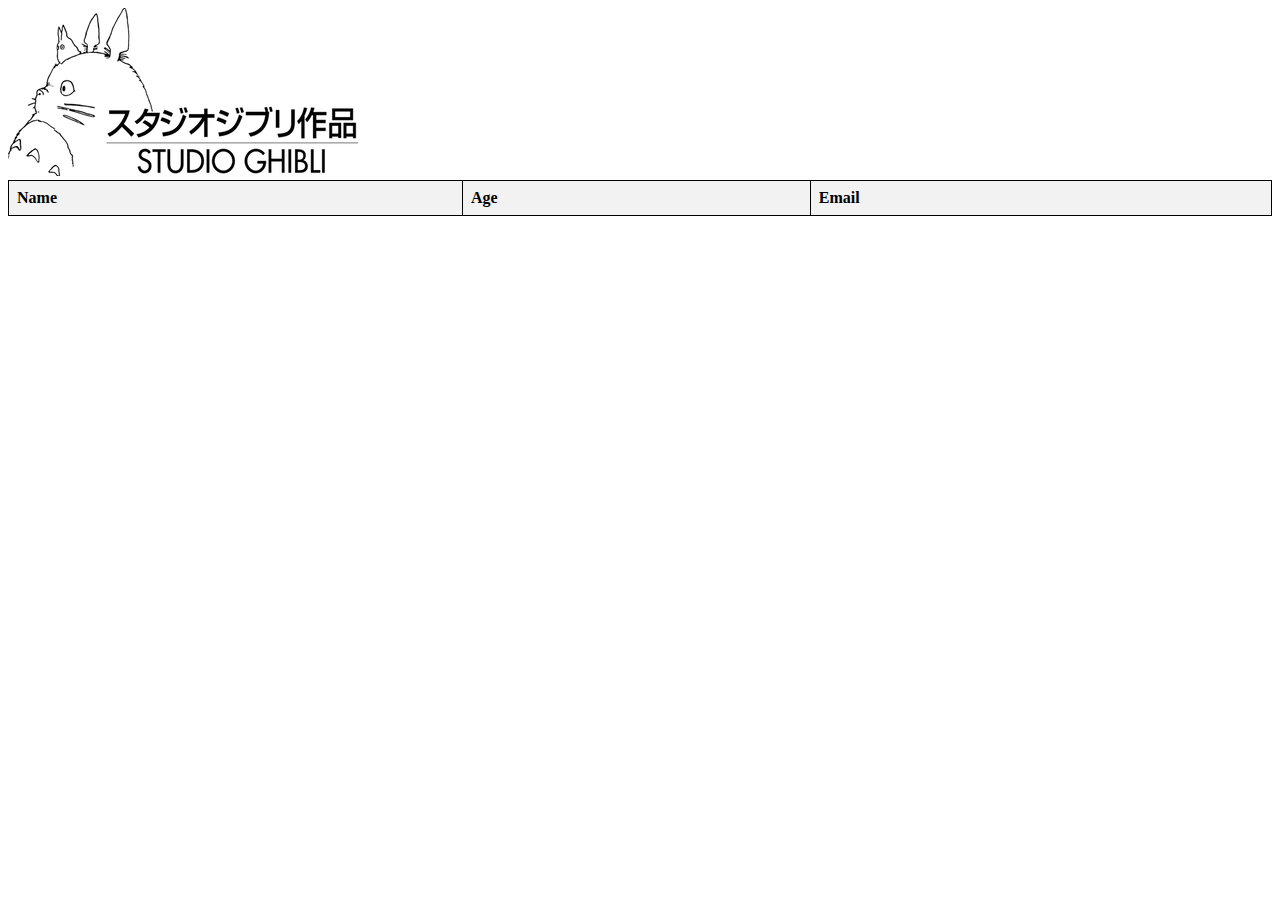
<file: index.html>
<!DOCTYPE html>
<html lang="en">
  <head>
    <meta charset="utf-8" />
    <meta name="viewport" content="width=device-width, initial-scale=1.0" />

    <title>Ghibli App</title>

    <link href="https://fonts.googleapis.com/css?family=Dosis:400,700" rel="stylesheet" />
    <link href="style.css" rel="stylesheet" />
  </head>

  <body>
    <div id="root"></div>
	<table id="myTable">
    <thead>
      <tr>
        <th>Name</th>
        <th>Age</th>
        <th>Email</th>
      </tr>
    </thead>
    <tbody>
      <!-- Data will be populated here -->
    </tbody>
  </table>
	
	
    <script src="scripts.js"></script>
	 
  </body>
</html>
</file>
<file: style.css>
{
  box-sizing border-box
}

html {
  -webkit-font-smoothing antialiased;
  -moz-osx-font-smoothing grayscale;
  font-family 'Dosis', sans-serif;
  line-height 1.6;
  color #666;
  background #F6F6F6;
}

#root {
  max-width 1200px;
  margin 0 auto;
}

h1 {
  text-align center;
  padding 1.5rem 2.5rem;
  background-image linear-gradient(120deg, #fbc2eb 0%, #a6c1ee 100%);
  margin 0 0 2rem 0;
  font-size 1.5rem;
  color white;
}

img {
  display block;
  margin 1rem auto;
  max-width 100%;
}

p {
  padding 0 2.5rem 2.5rem;
  margin 0;
}

.container {
  display flex;
  flex-wrap wrap;
}

.card {
  margin 1rem;
  background white;
  box-shadow 2px 4px 25px rgba(0, 0, 0, .1);
  border-radius 12px;
  overflow hidden;
  transition all .2s linear;
}

.cardhover {
  box-shadow 2px 8px 45px rgba(0, 0, 0, .15);
  transform translate3D(0, -2px, 0);
}

@media screen and (min-width 600px) {
  .card {
    flex 1 1 calc(50% - 2rem);
  }
}

@media screen and (min-width 900px) {
  .card {
    flex 1 1 calc(33% - 2rem);
  }
}

.cardnth-child(2n) h1 {
  background-image linear-gradient(120deg, #84fab0 0%, #8fd3f4 100%);
}

.cardnth-child(4n) h1 {
  background-image linear-gradient(120deg, #ff9a9e 0%, #fecfef 100%);
}

.cardnth-child(5n) h1 {
  background-image linear-gradient(120deg, #ffc3a0 0%, #ffafbd 100%);
}

table {
      border-collapse: collapse;
      width: 100%;
      border: 1px solid black; /* Borde exterior de la tabla */
    }

    th, td {
      border: 1px solid black; /* Bordes de celdas */
      padding: 8px;
      text-align: left;
    }

    th {
      background-color: #f2f2f2; /* Color de fondo de encabezados */
    }
	
	.row-young {
      background-color: #b8e994; /* Color de fondo para personas jóvenes */
    }

    .row-middle {
      background-color: #f9ca24; /* Color de fondo para personas de edad media */
    }

    .row-old {
      background-color: #eb4d4b; /* Color de fondo para personas mayores */
    }
</file>
